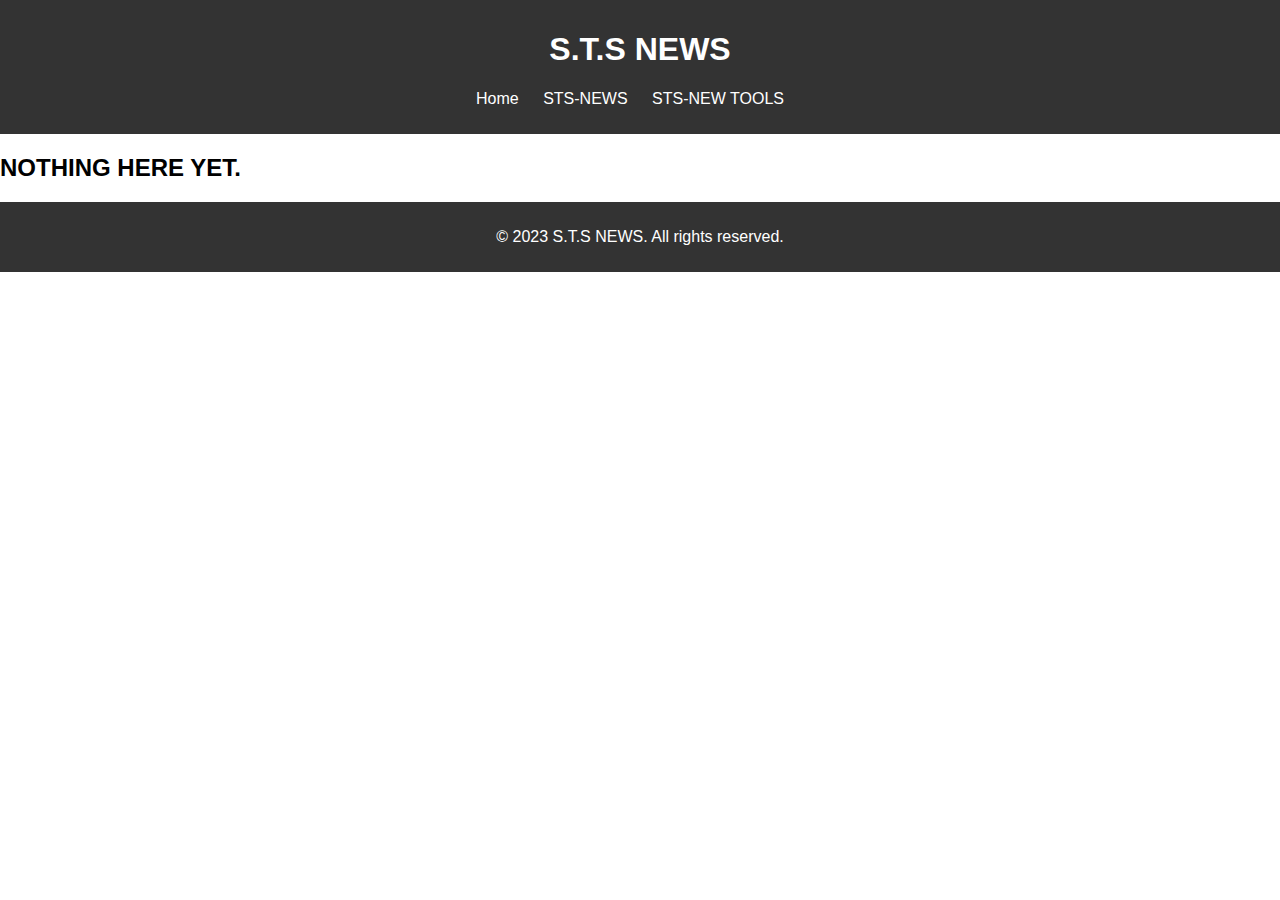
<file: index.html>
<!DOCTYPE html>
<html lang="en">
<head>
  <meta charset="UTF-8">
  <meta name="viewport" content="width=device-width, initial-scale=1.0">
  <link rel="stylesheet" href="styles.css">
  <title>S.T.S NEWS</title>
</head>
<body>
  <header>
    <h1>S.T.S NEWS</h1>
    <nav>
      <ul>
        <li><a href="index.html">Home</a></li>
        <li><a href="news.html">STS-NEWS</a></li>
        <li><a href="NEW-TOOLS.html">STS-NEW TOOLS</a></li>
      </ul>
    </nav>
  </header>

  <main>
    <section class="featured-news">
      <article>
        <h2>NOTHING HERE YET.<h2>
      </article>
    </section>
  </main>

  <footer>
    <p>&copy; 2023 S.T.S NEWS. All rights reserved.</p>
  </footer>
</body>
</html>
</file>
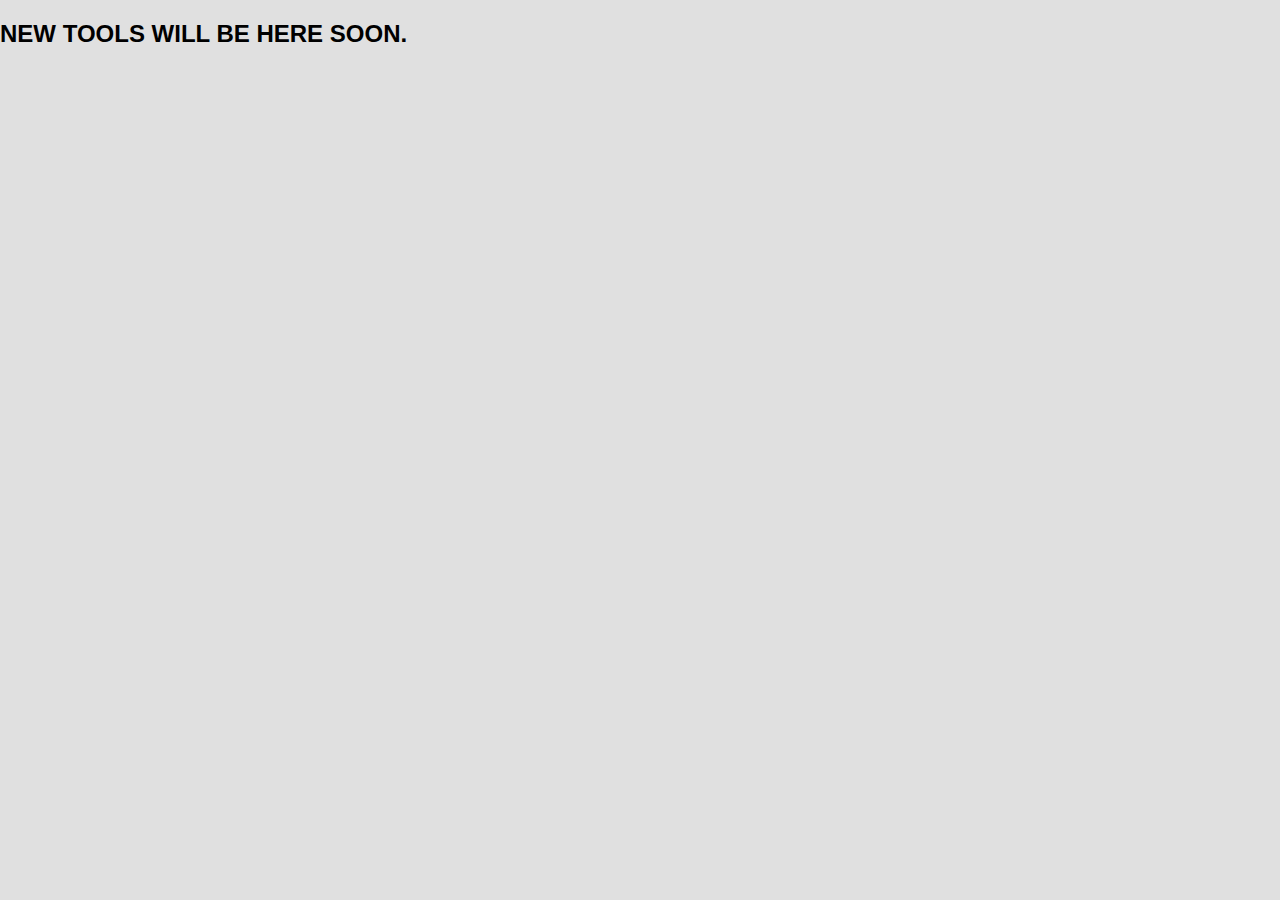
<file: NEW-TOOLS.html>
<!DOCTYPE html>
<html lang="en">
<head>
  <meta charset="UTF-8">
  <meta name="viewport" content="width=device-width, initial-scale=1.0">
  <link rel="stylesheet" href="styles.css">
  <title>Dashboard - News Website</title>
</head>
<body class="dashboard-page">
  <h2>NEW TOOLS WILL BE HERE SOON.</h2>
</body>
</html>
</file>
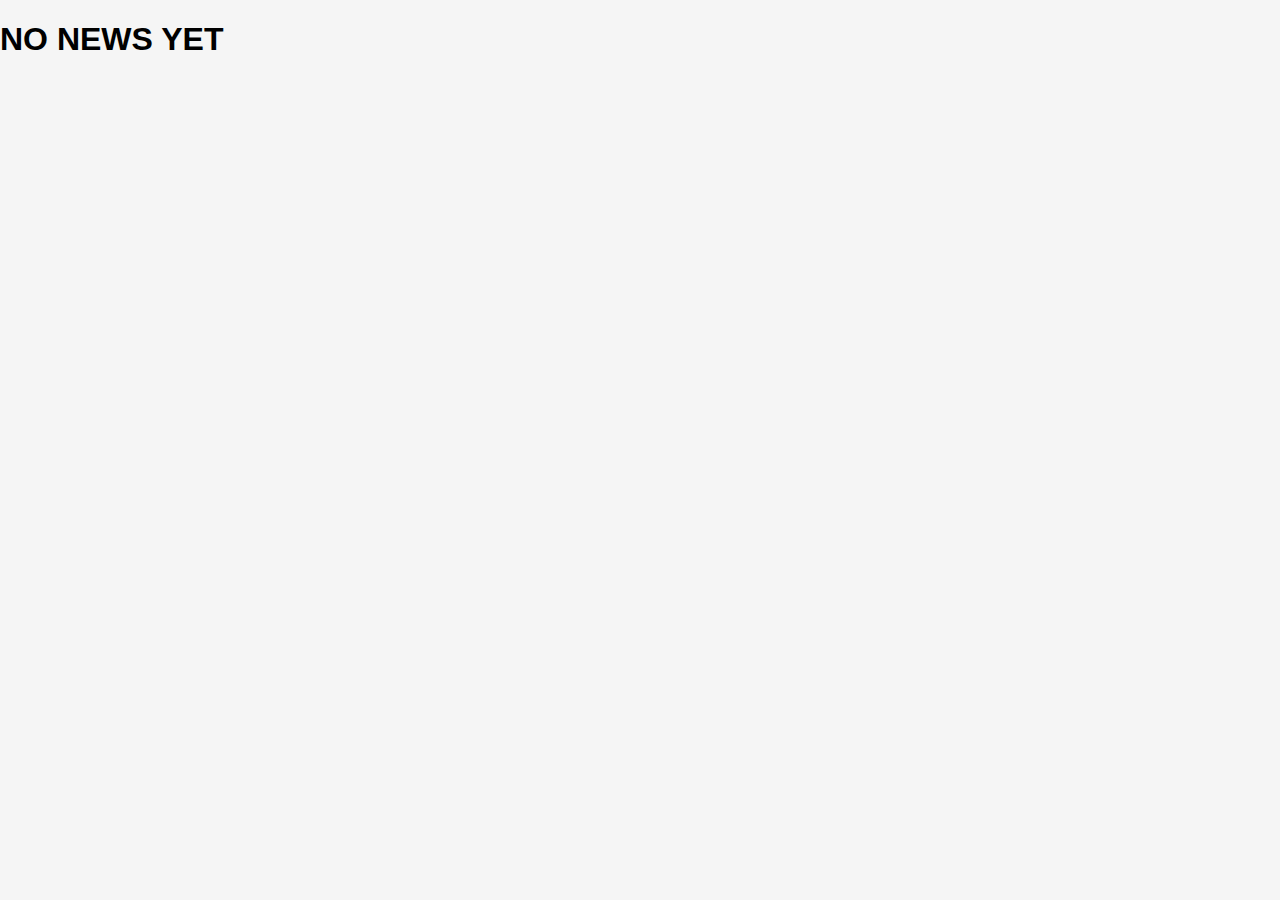
<file: news.html>
<!DOCTYPE html>
<html lang="en">
<head>
  <meta charset="UTF-8">
  <meta name="viewport" content="width=device-width, initial-scale=1.0">
  <link rel="stylesheet" href="styles.css">
  <title>News - News Website</title>
</head>
<body class="news-page">
  <h1>NO NEWS YET<h1>
</body>
</html>
</file>
<file: styles.css>
/* Basic styling for the website */
body {
    font-family: Arial, sans-serif;
    margin: 0;
    padding: 0;
  }
  
  header {
    background-color: #333;
    color: #fff;
    padding: 10px;
    text-align: center;
  }
  
  nav ul {
    list-style: none;
    padding: 0;
  }
  
  nav ul li {
    display: inline;
    margin-right: 20px;
  }
  
  nav ul li a {
    color: #fff;
    text-decoration: none;
  }
  
  .main-content {
    padding: 20px;
  }
  
  footer {
    background-color: #333;
    color: #fff;
    text-align: center;
    padding: 10px;
  }
  
  /* Custom backgrounds for pages */
  .news-page {
    background-color: #f5f5f5; /* Set custom background for news page */
  }
  
  .dashboard-page {
    background-color: #e0e0e0; /* Set custom background for dashboard page */
  }
  

/* Basic styling for the website */
body {
    font-family: Arial, sans-serif;
    margin: 0;
    padding: 0;
    background-image: url('https://cdn.wallpapersafari.com/20/61/2efSBp.jpg'); /* Set a custom background image for the entire site */
    background-size: cover;
    background-repeat: no-repeat;
  }
  
  /* ... (rest of your CSS styles) */
  
  /* Additional styles for specific pages */
  .news-page, .dashboard-page {
    background-image: url('https://e1.pxfuel.com/desktop-wallpaper/393/543/desktop-wallpaper-winter-city-snow-anime-city.jpg'); /* Set custom background image for news and dashboard pages */
    background-size: cover;
    background-repeat: no-repeat;
  }
</file>
